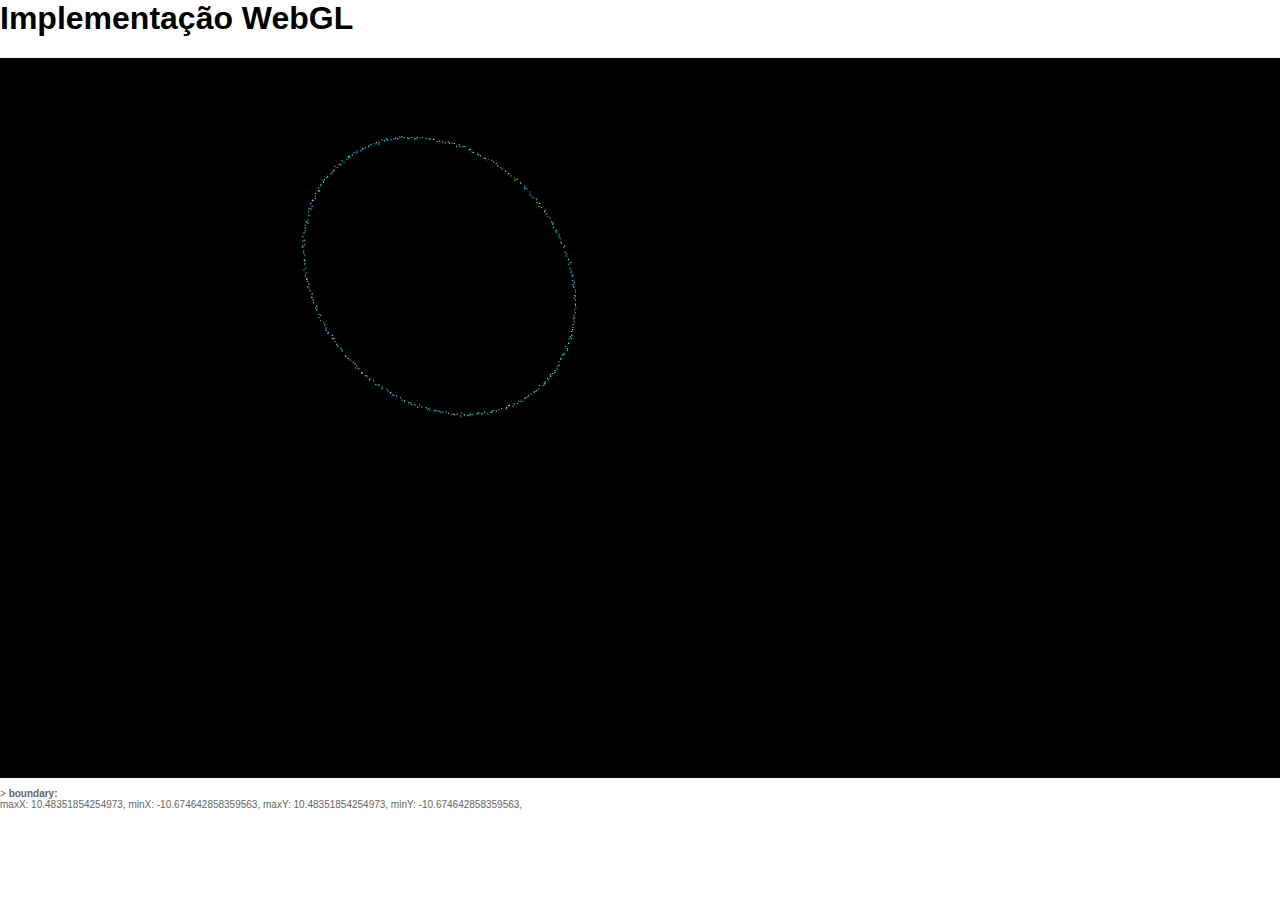
<file: index.html>
<html>
    <head>
        <meta charset="utf-8">
        <title>OpenGL - Implementação</title>
        <link rel="stylesheet" type="text/css" href="./css/style.css">
    </head>
    <body>
        <h1>Implementação WebGL</h1>
        <canvas id="canvas"></canvas>
        <p id="info"></p>
          
          <!-- vertex shader -->
          <script id="3d-vertex-shader" type="x-shader/x-vertex">
            attribute vec4 a_position;
            attribute vec4 a_color;
            
            uniform mat4 u_matrix;
            varying vec4 v_color;
            
            void main() {
              // Multiplica a posição pela matriz de transformação
              gl_Position = u_matrix * a_position;
              gl_PointSize = 1.1;
            
              // Pass the color to the fragment shader.
              v_color = a_color;
            }
            </script>
          <!-- fragment shader -->
          <script id="3d-fragment-shader" type="x-shader/x-fragment">
            precision mediump float;

            // Passed in from the vertex shader.
            varying vec4 v_color;

            void main() {
            gl_FragColor = v_color;
            }
          </script>
          <script src="./js/lalolib.js"></script>
          <script src="./js/math.js"></script>
          <script src="./js/utils/m4.js"></script>
          <script src="./js/utils/webgl-utils.js"></script>
          <script src="./js/utils/quadtree.js"></script>
          <script src="./js/utils/marching-square.js"></script>
          <script src="./js/scripts.js"></script>
          
    </body>
</html>
</file>
<file: css/style.css>
/*
@import url("https://webglfundamentals.org/webgl/resources/webgl-tutorials.css");
*/
body {
  font-family: 'Gill Sans', 'Gill Sans MT', Calibri, 'Trebuchet MS', sans-serif;
  margin: 0;
}
canvas {
  width: 100vw;
  height: 80vh;
  display: block;
}
#info {
  font-size: 10px;
  color: #666;
}
</file>
